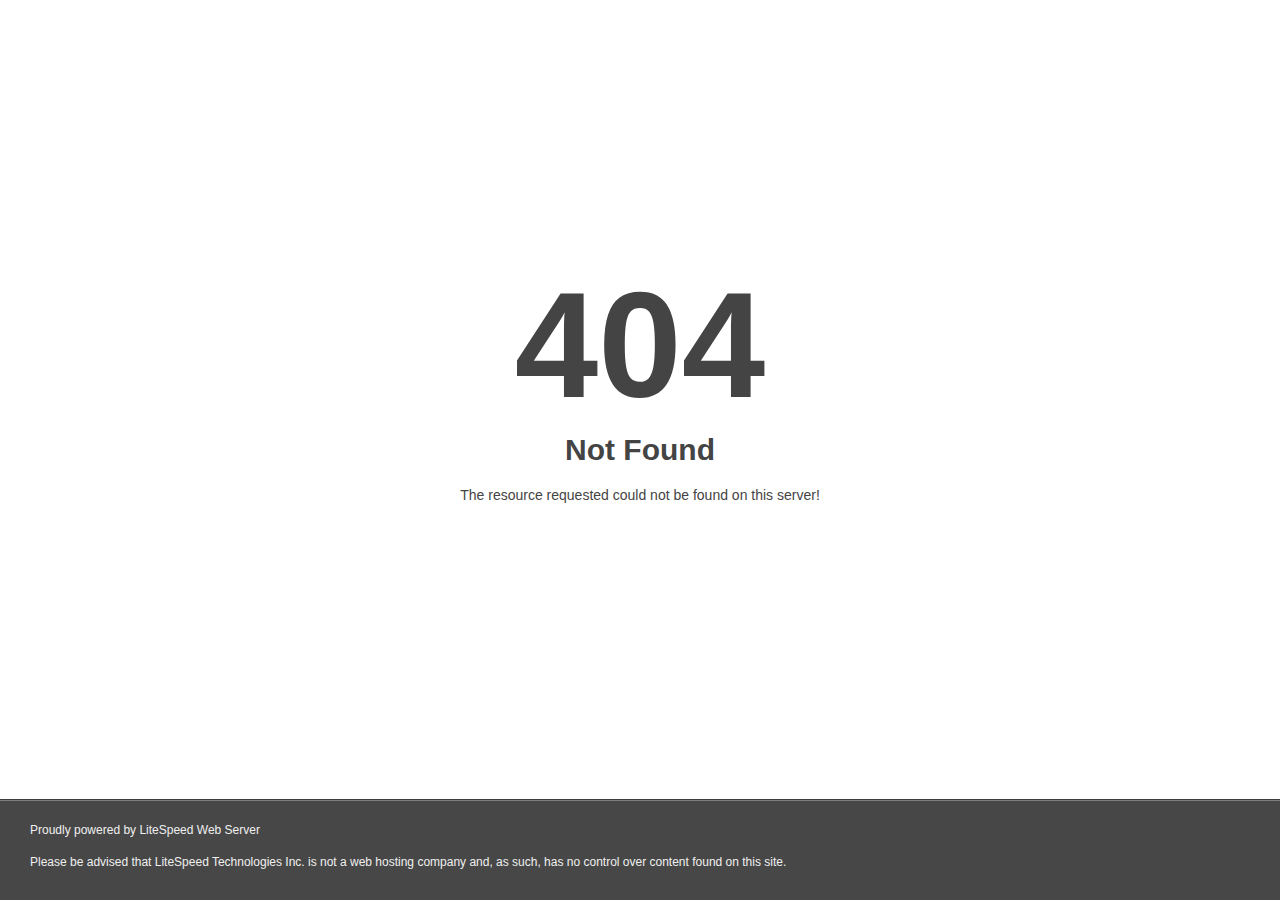
<file: assets/css/owl.video.play.html>
<!DOCTYPE html>
<html style="height:100%">
<head>
<meta name="viewport" content="width=device-width, initial-scale=1, shrink-to-fit=no" />
<title> 404 Not Found
</title><style>@media (prefers-color-scheme:dark){body{background-color:#000!important}}</style></head>
<body style="color: #444; margin:0;font: normal 14px/20px Arial, Helvetica, sans-serif; height:100%; background-color: #fff;">
<div style="height:auto; min-height:100%; ">     <div style="text-align: center; width:800px; margin-left: -400px; position:absolute; top: 30%; left:50%;">
        <h1 style="margin:0; font-size:150px; line-height:150px; font-weight:bold;">404</h1>
<h2 style="margin-top:20px;font-size: 30px;">Not Found
</h2>
<p>The resource requested could not be found on this server!</p>
</div></div><div style="color:#f0f0f0; font-size:12px;margin:auto;padding:0px 30px 0px 30px;position:relative;clear:both;height:100px;margin-top:-101px;background-color:#474747;border-top: 1px solid rgba(0,0,0,0.15);box-shadow: 0 1px 0 rgba(255, 255, 255, 0.3) inset;">
<br>Proudly powered by LiteSpeed Web Server<p>Please be advised that LiteSpeed Technologies Inc. is not a web hosting company and, as such, has no control over content found on this site.</p></div></body></html>
</file>
